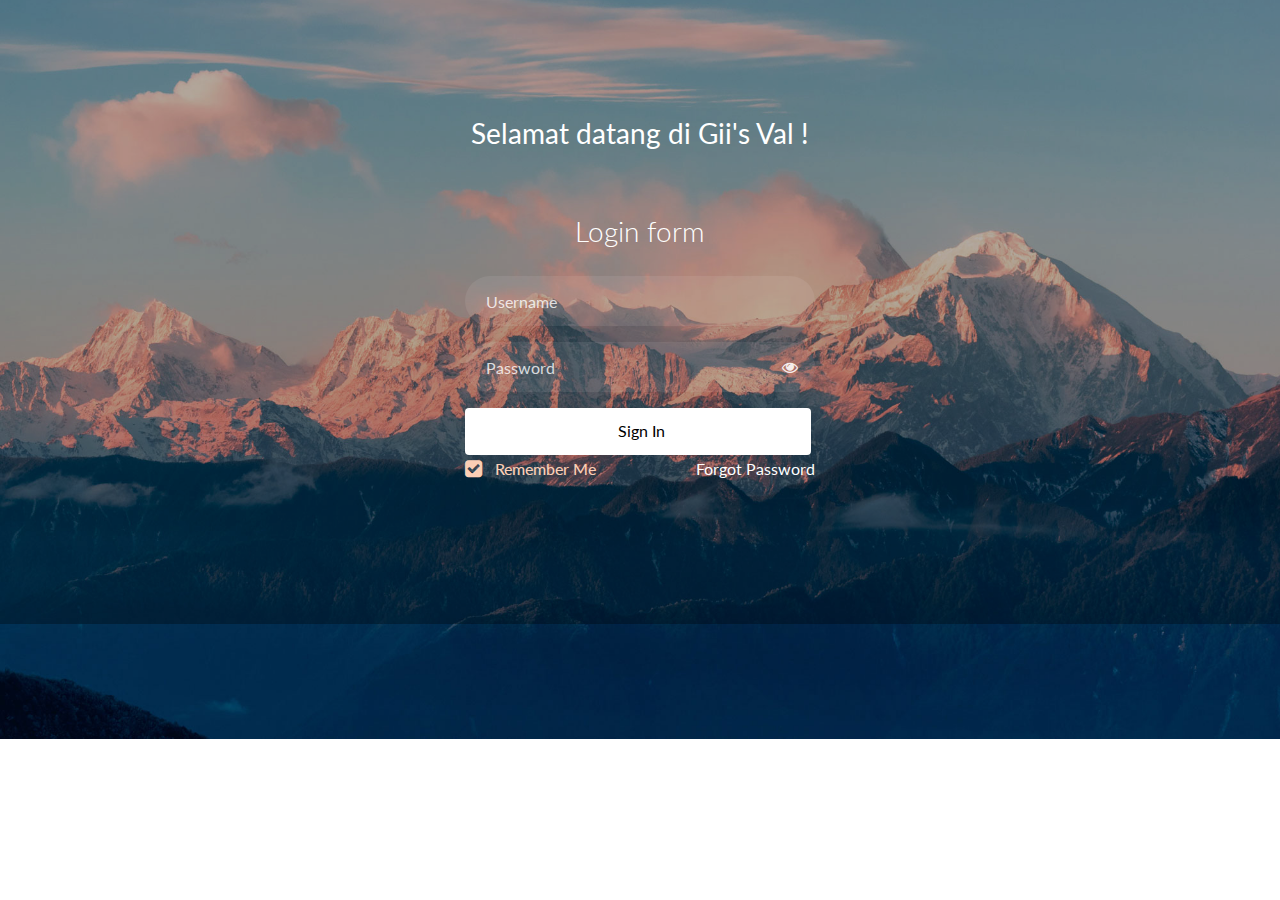
<file: login.html>
<!DOCTYPE html>
<html lang="en">

<head>
  <meta charset="utf-8" />
  <meta name="viewport" content="width=device-width, initial-scale=1" />
  
  <link href="https://fonts.googleapis.com/css?family=Lato:300,400,700&display=swap" rel="stylesheet" />
  
  <link rel="stylesheet" href="https://stackpath.bootstrapcdn.com/font-awesome/4.7.0/css/font-awesome.min.css" />
  
  <link rel="stylesheet" href="css/style2.css" />
  <title>Gii's Tutorial Login Form</title>


</head>

<body class="img js-fullheight" style="background-image: url(Img/bg.jpg)">
  <section class="ftco-section">
    <div class="container">
      <div class="row justify-content-center">
        <div class="col-md-6 text-center mb-5">
          <h2 class="heading-section">Selamat datang di Gii's Val !</h2>
        </div>
      </div>
      <div class="row justify-content-center">
        <div class="col-md-6 col-lg-4">
          <div class="login-wrap p-0">
            <h3 class="mb-4 text-center">Login form</h3>
            <form name="form1" action="" method="post" class="signin-form">
              <div class="form-group">
                <input type="text" name="username" class="form-control" placeholder="Username" />
              </div>
              <div class="form-group">
                <input type="password" name="password" class="form-control" placeholder="Password" />
                <span toggle="#password-field" class="fa fa-fw fa-eye field-icon toggle-password"></span>
              </div>
              <div class="social d-flex text-center">
                <a href="val.html" class="px-2 py-2 mr-md-1 rounded"><span class="ion-logo-facebook mr-2"></span> Sign In</a>
              </div>
              <div class="form-group d-md-flex">
                <div class="w-50">
                  <label class="checkbox-wrap checkbox-primary">Remember Me
                    <input type="checkbox" checked />
                    <span class="checkmark"></span>
                  </label>
                </div>
                <div class="w-50 text-md-right">
                  <a href="#" style="color: #fff">Forgot Password</a>
                </div>
              </div>
          </div>
        </div>
      </div>
    </div>
  </section>
  

  </div>


  </div>
</body>

</html>
</file>
